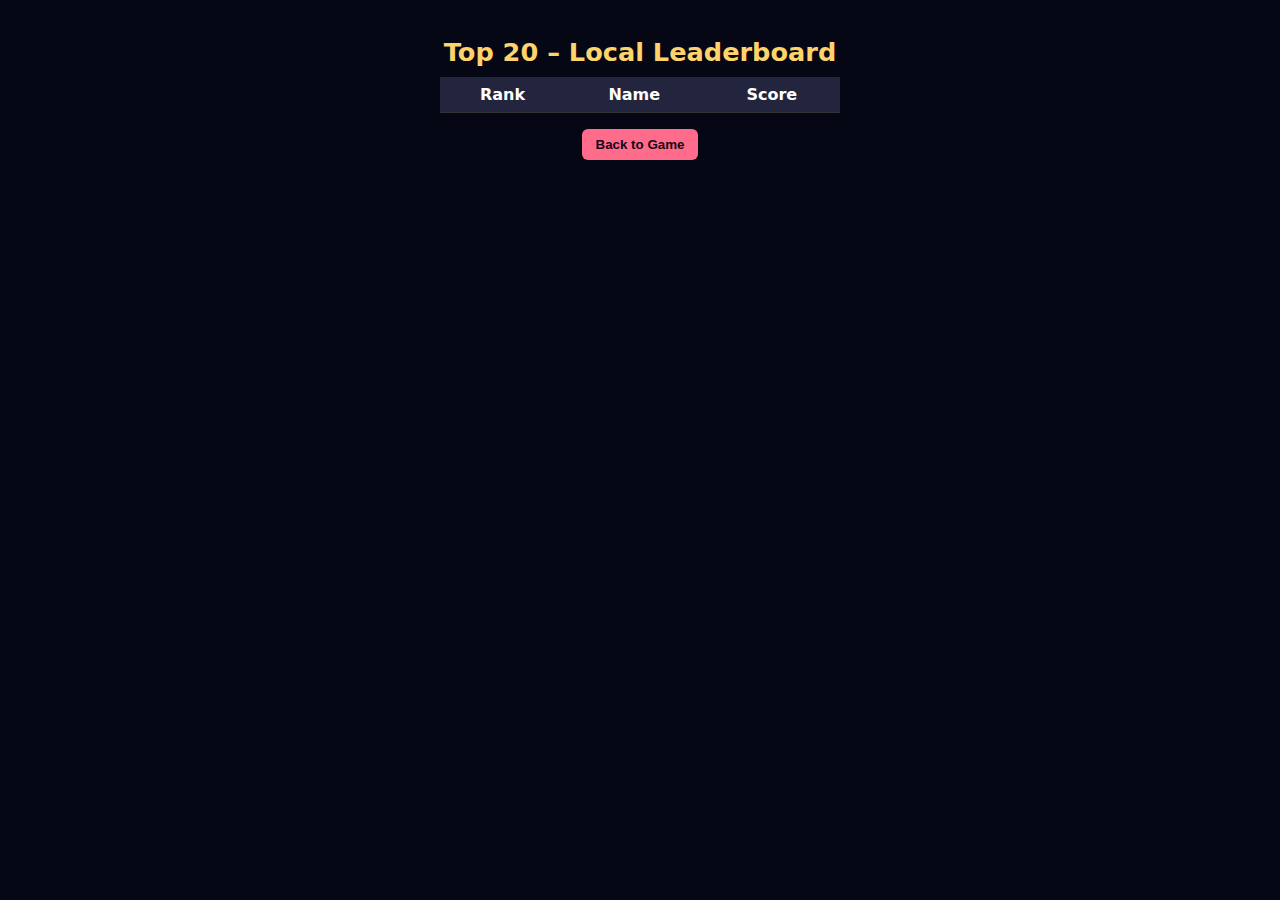
<file: leaderboard.html>
<!DOCTYPE html>
<html lang="en">
<head>
<meta charset="UTF-8">
<title>Kokky Leaderboard</title>
<style>
body{
  background:#050814;
  color:#fff;
  font-family:-apple-system,BlinkMacSystemFont,"Segoe UI",system-ui,sans-serif;
  text-align:center;
  margin:0;
  padding:20px;
}
h1{
  color:#ffd36b;
  font-size:1.6rem;
  margin-bottom:10px;
}
table{
  width:100%;
  max-width:400px;
  margin:0 auto;
  border-collapse:collapse;
  font-size:1rem;
}
th,td{
  border-bottom:1px solid #333;
  padding:8px;
}
th{
  background:#22253d;
}
.rank{
  font-weight:bold;
}
.backBtn{
  margin-top:16px;
  background:#ff6b8b;
  color:#150818;
  padding:8px 14px;
  border:none;
  border-radius:6px;
  cursor:pointer;
  font-weight:bold;
}
.backBtn:hover{
  filter:brightness(1.1);
}
</style>
</head>
<body>

<h1>Top 20 – Local Leaderboard</h1>
<table id="lbTable">
  <tr><th>Rank</th><th>Name</th><th>Score</th></tr>
</table>

<button class="backBtn" onclick="location.href='index.html'">Back to Game</button>

<script>
function loadLB(){
  try{
    const list=JSON.parse(localStorage.getItem("onsen_lb")||"[]");
    return Array.isArray(list)?list:[];
  }catch(e){return [];}
}
function render(){
  const list=loadLB();
  const table=document.getElementById("lbTable");

  for(let i=0;i<list.length;i++){
    const e=list[i];
    const row=document.createElement("tr");
    row.innerHTML=`
      <td class="rank">${i+1}</td>
      <td>${e.name}</td>
      <td>${e.score}</td>
    `;
    table.appendChild(row);
  }
}
render();
</script>

</body>
</html>
</file>
